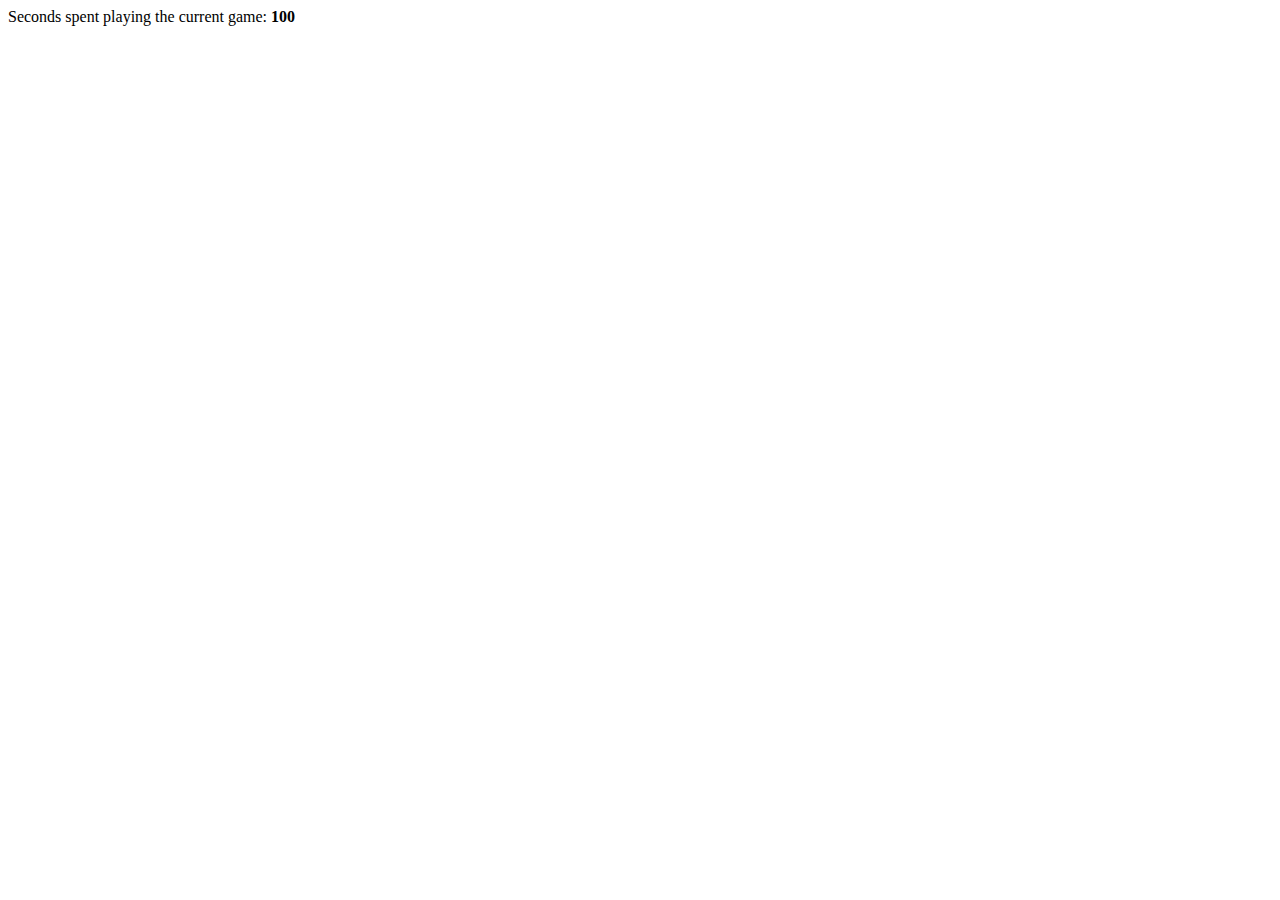
<file: app/templates/timer.html>
<html>
<head>
      <title>Timer</title>
      <script type = "text/javascript">
         var seconds = 100;
         function startTimer()
         {         window.setInterval( "updateTime()", 1000 );   }
         function updateTime()
         {
            --seconds;
            document.getElementById( "soFar" ).innerHTML = seconds;
            if(seconds==-1)
            {
                alert("Over");
                }
         }
      </script>
   </head>
   <body onload = "startTimer()">
      <p>Seconds spent playing the current game:
      <strong id = "soFar">100</strong></p>
   </body>
</html>
</file>
